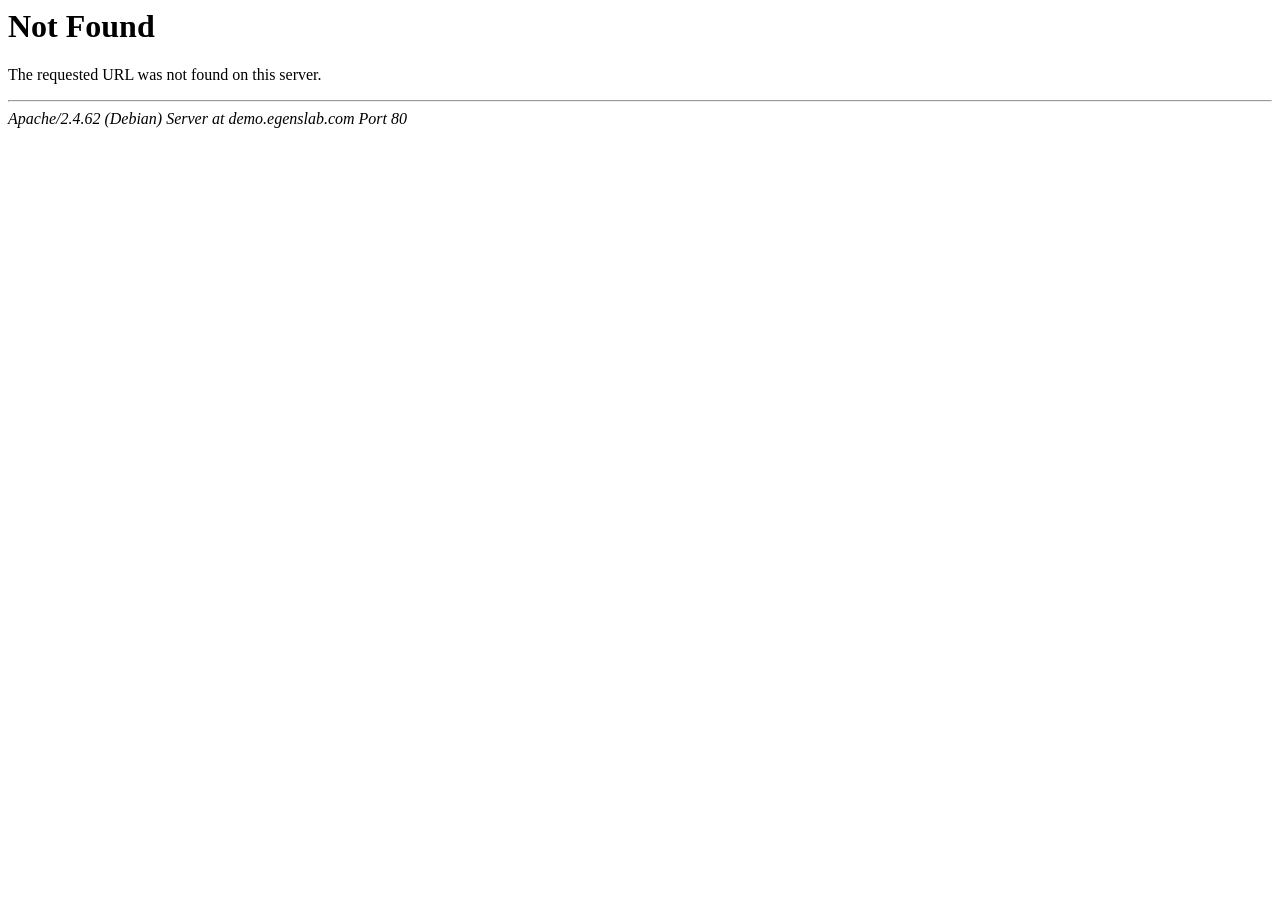
<file: static/web/assets/image/inner-page/2Colums-image.html>
<!DOCTYPE HTML PUBLIC "-//IETF//DTD HTML 2.0//EN">
<html><head>
<title>404 Not Found</title>
</head><body>
<h1>Not Found</h1>
<p>The requested URL was not found on this server.</p>
<hr>
<address>Apache/2.4.62 (Debian) Server at demo.egenslab.com Port 80</address>
</body></html>
</file>
